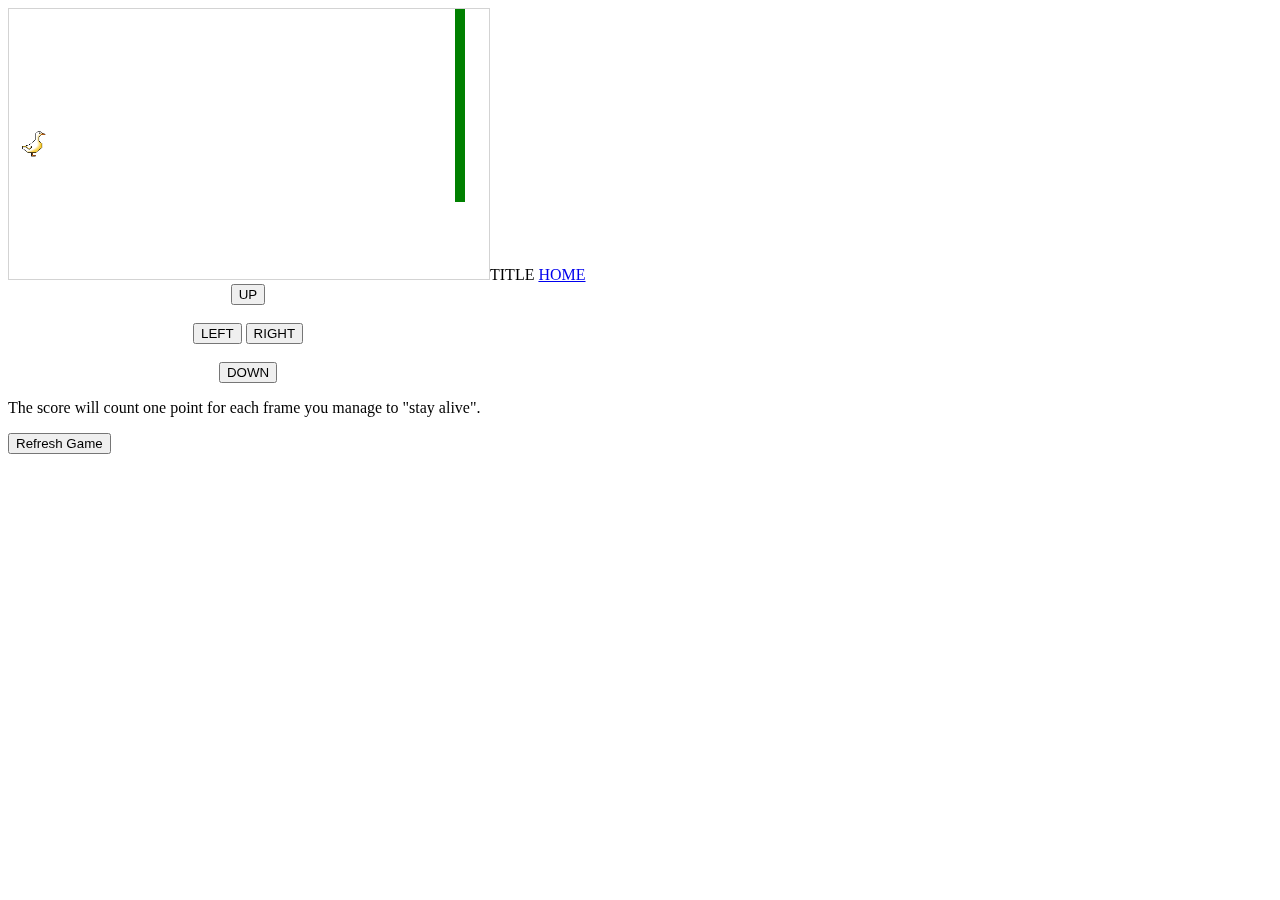
<file: game.html>
<!DOCTYPE html>
<html>
    TITLE
    <a href="index.html">HOME</a>
<head>
<meta name="viewport" content="width=device-width, initial-scale=1.0"/>
<style>
canvas {
    border:1px solid #d3d3d3;
    background-color: #fff;
}
</style>
</head>
<body onload="startGame()">
<script>
var myGamePiece;
var myObstacles = [];
var myScore;
function startGame() {
  myGamePiece = new component(30, 30, "./goose.gif", 10, 120, "image");
    myScore = new component("30px", "Consolas", "black", 280, 40, "text");
    myGameArea.start();
}
var myGameArea = {
    canvas : document.createElement("canvas"),
    start : function() {
        this.canvas.width = 480;
        this.canvas.height = 270;
        this.context = this.canvas.getContext("2d");
        document.body.insertBefore(this.canvas, document.body.childNodes[0]);
        this.frameNo = 0;
        this.interval = setInterval(updateGameArea, 20);
        },
    clear : function() {
        this.context.clearRect(0, 0, this.canvas.width, this.canvas.height);
    },
    stop : function() {
        clearInterval(this.interval);
    }
}
function component(width, height, color, x, y, type) {
    this.type = type;
    if (type == "image") {
        this.image = new Image();
        this.image.src = color;
    }
    this.width = width;
    this.height = height;
    this.speedX = 0;
    this.speedY = 0;
    this.x = x;
    this.y = y;
    this.update = function() {
        ctx = myGameArea.context;
        if (type == "image") {
            ctx.drawImage(this.image,
                this.x,
                this.y,
                this.width, this.height);
        } else {
            ctx.fillStyle = color;
            ctx.fillRect(this.x, this.y, this.width, this.height);
        }
    }
    this.newPos = function() {
        this.x += this.speedX;
        this.y += this.speedY;
    }
    this.crashWith = function(otherobj) {
        var myleft = this.x;
        var myright = this.x + (this.width);
        var mytop = this.y;
        var mybottom = this.y + (this.height);
        var otherleft = otherobj.x;
        var otherright = otherobj.x + (otherobj.width);
        var othertop = otherobj.y;
        var otherbottom = otherobj.y + (otherobj.height);
        var crash = true;
        if ((mybottom < othertop) || (mytop > otherbottom) || (myright < otherleft) || (myleft > otherright)) {
            crash = false;
        }
        return crash;
    }
}
function updateGameArea() {
    var x, height, gap, minHeight, maxHeight, minGap, maxGap;
    for (i = 0; i < myObstacles.length; i += 1) {
        if (myGamePiece.crashWith(myObstacles[i])) {
            myGameArea.stop();
            return;
        }
    }
    myGameArea.clear();
    myGameArea.frameNo += 1;
    if (myGameArea.frameNo == 1 || everyinterval(150)) {
        x = myGameArea.canvas.width;
        minHeight = 20;
        maxHeight = 200;
        height = Math.floor(Math.random()*(maxHeight-minHeight+1)+minHeight);
        minGap = 50;
        maxGap = 200;
        gap = Math.floor(Math.random()*(maxGap-minGap+1)+minGap);
        myObstacles.push(new component(10, height, "green", x, 0));
        myObstacles.push(new component(10, x - height - gap, "green", x, height + gap));
    }
    for (i = 0; i < myObstacles.length; i += 1) {
        myObstacles[i].speedX = -1;
        myObstacles[i].newPos();
        myObstacles[i].update();
    }
    myScore.text="SCORE: " + myGameArea.frameNo;
    myScore.update();
    myGamePiece.newPos();
    myGamePiece.update();
}
function everyinterval(n) {
    if ((myGameArea.frameNo / n) % 1 == 0) {return true;}
    return false;
}
function moveup() {
    myGamePiece.speedY = -1;
}
function movedown() {
    myGamePiece.speedY = 1;
}
function moveleft() {
    myGamePiece.speedX = -1;
}
function moveright() {
    myGamePiece.speedX = 1;
}
function clearmove() {
    myGamePiece.speedX = 0;
    myGamePiece.speedY = 0;
}
</script>
<div style="text-align:center;width:480px;">
  <button onmousedown="moveup()" onmouseup="clearmove()" ontouchstart="moveup()">UP</button><br><br>
  <button onmousedown="moveleft()" onmouseup="clearmove()" ontouchstart="moveleft()">LEFT</button>
  <button onmousedown="moveright()" onmouseup="clearmove()" ontouchstart="moveright()">RIGHT</button><br><br>
  <button onmousedown="movedown()" onmouseup="clearmove()" ontouchstart="movedown()">DOWN</button>
</div>

<p>The score will count one point for each frame you manage to "stay alive".</p>

<FORM>
<INPUT TYPE="button" onClick="history.go(0)" VALUE="Refresh Game">
</FORM>

</body>
</html>
</file>
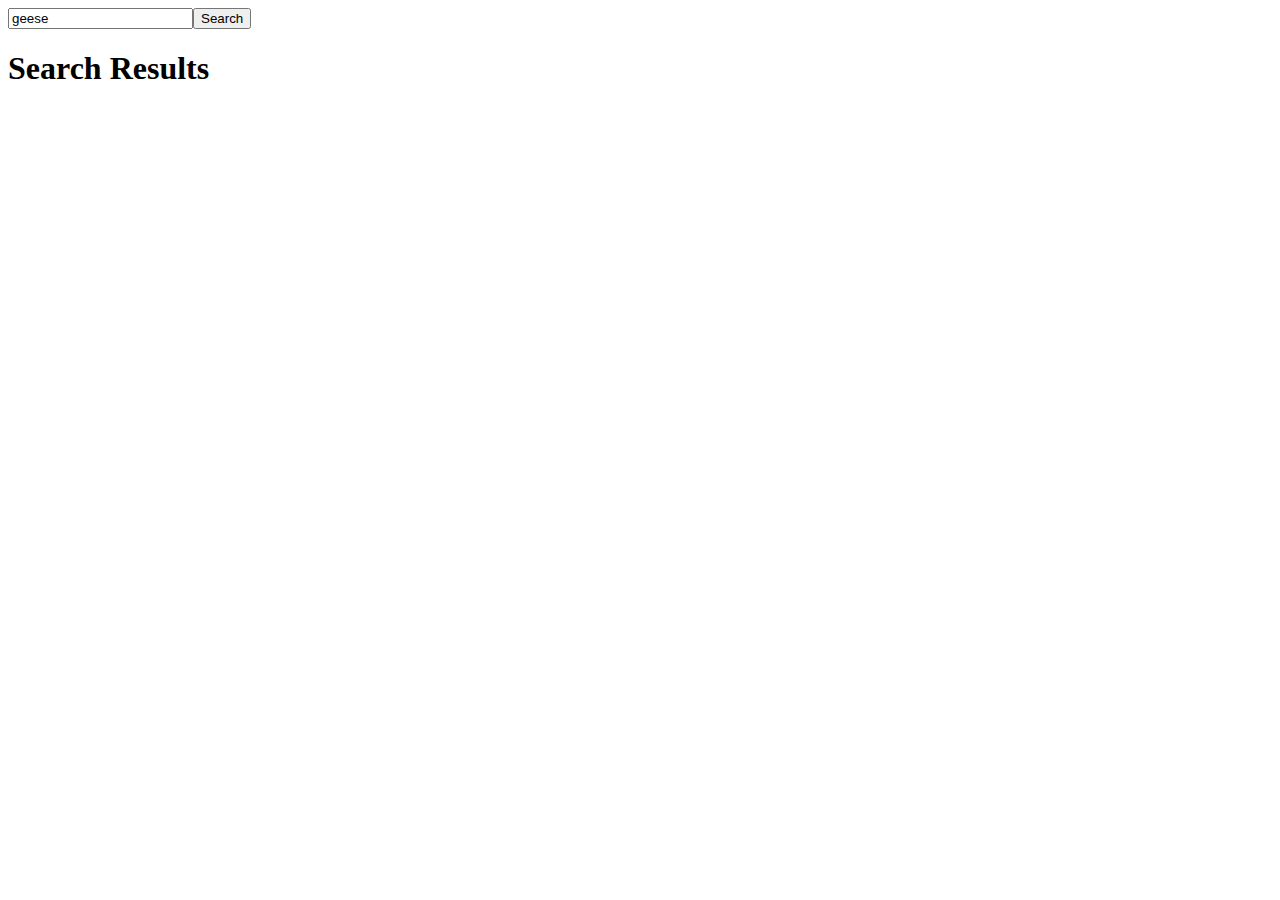
<file: youtube.html>
<!doctype html>
<html>
  <head>
  <title>Search</title>
  </head>
  <body>
    <div id="buttons">
    <label> <input id="query" value='geese' type="text"/><button id="search-button"    onclick="keyWordsearch()">Search</button></label>
    <div id="container">
    <h1>Search Results</h1>
    <ul id="results"></ul>
    </div>
<script>
 function keyWordsearch(){
    gapi.client.setApiKey('AIzaSyCgPizYbQ5EE9Q8sAXsYJ8ZphAi58pVKno');
    gapi.client.load('youtube', 'v3', function(){
            makeRequest();
    });
}
function makeRequest(){
    var q = $('#query').val();
    var request = gapi.client.youtube.search.list({
            q: q,
            part: 'snippet',
            maxResults: 10
    });
console.log(request);

    request.execute(function(response)  {
            $('#results').empty()
            var srchItems = response.result.items;
            $.each(srchItems, function(index, item){
            vidTitle = item.snippet.title;
            vidThumburl =  item.snippet.thumbnails.default.url;
            vidThumbimg = '<pre><img id="thumb" src="'+vidThumburl+'" alt="No  Image  Available." style="width:204px;height:128px"></pre>';

            $('#results').append('<pre>' + vidTitle + vidThumbimg +   '</pre>');
    })
  })
}
 </script>
 <script src="https://ajax.googleapis.com/ajax/libs/jquery/3.1.1/jquery.min.js"></script>
 <script src="https://apis.google.com/js/client.js?onload=googleApiClientReady">   </script>
</body>
</html>
</file>
